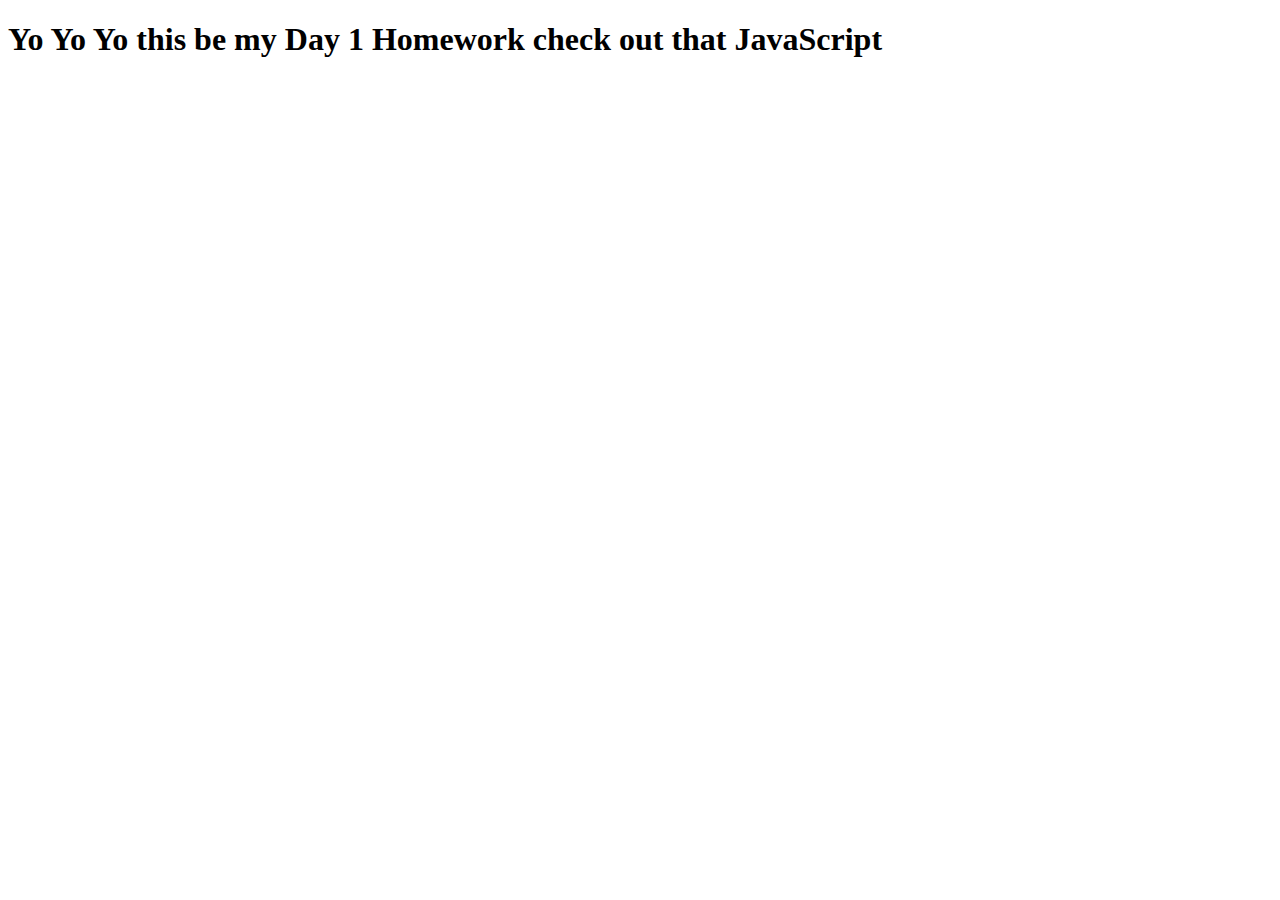
<file: JS-day1-HW/index.html>
<!DOCTYPE html>
<html lang="en">
<head>
    <meta charset="UTF-8">
    <meta http-equiv="X-UA-Compatible" content="IE=edge">
    <meta name="viewport" content="width=device-width, initial-scale=1.0">
    <script src="JS-day-HW/main.js"></script>
    <title>Day 1 Homework</title>
</head>
<body>

    <h1>Yo Yo Yo this be my Day 1 Homework check out that JavaScript</h1>
    
</body>
</html>
</file>
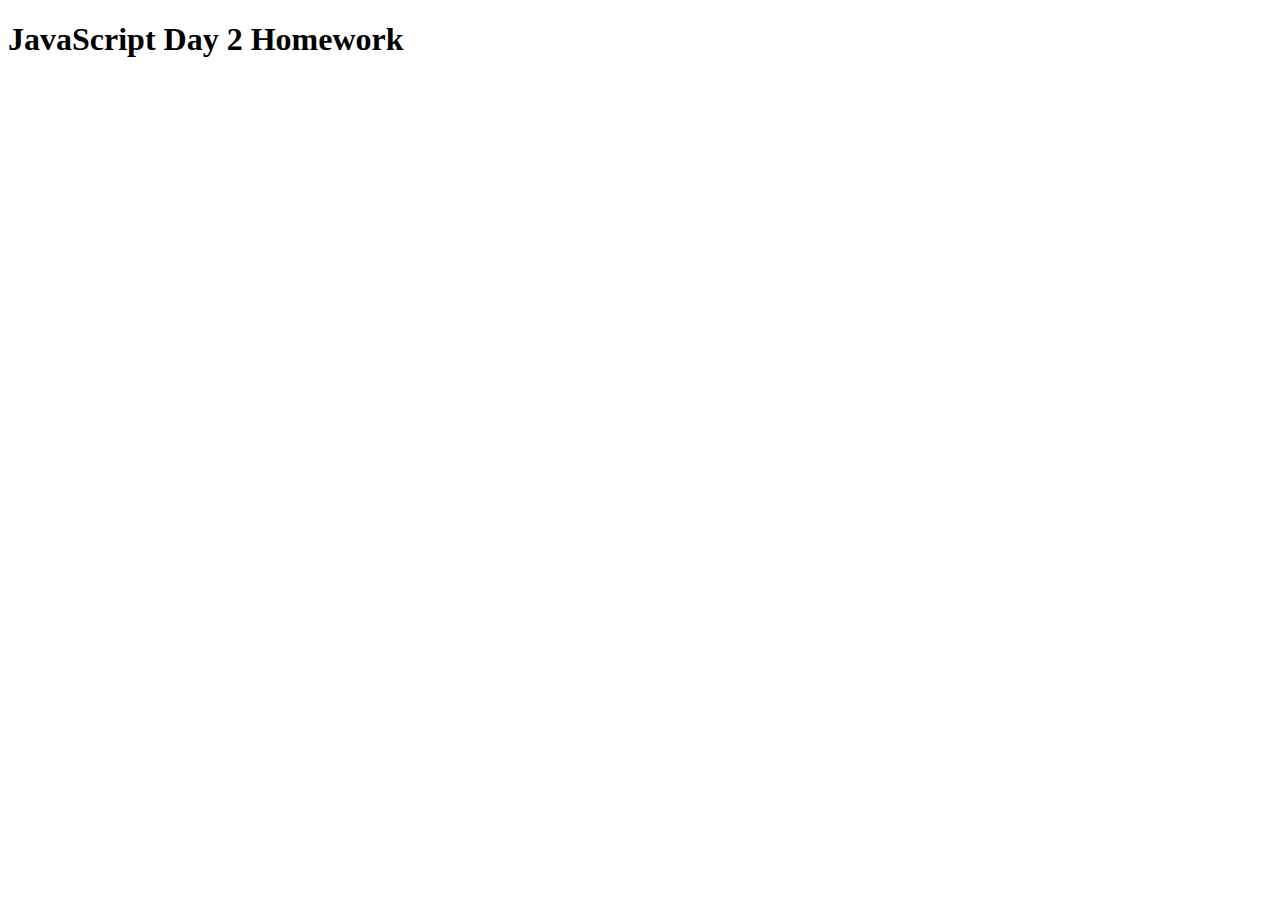
<file: JS-day2-HW/index.html>
<!DOCTYPE html>
<html lang="en">
<head>
    <meta charset="UTF-8">
    <meta http-equiv="X-UA-Compatible" content="IE=edge">
    <meta name="viewport" content="width=device-width, initial-scale=1.0">
    <title>JavsScript Day 2 - Objects, Callbacks and Promises</title>
    <script src="js/main.js"></script>
</head>
<body>
    <h1>JavaScript Day 2 Homework</h1>
</body>
</html>
</file>
